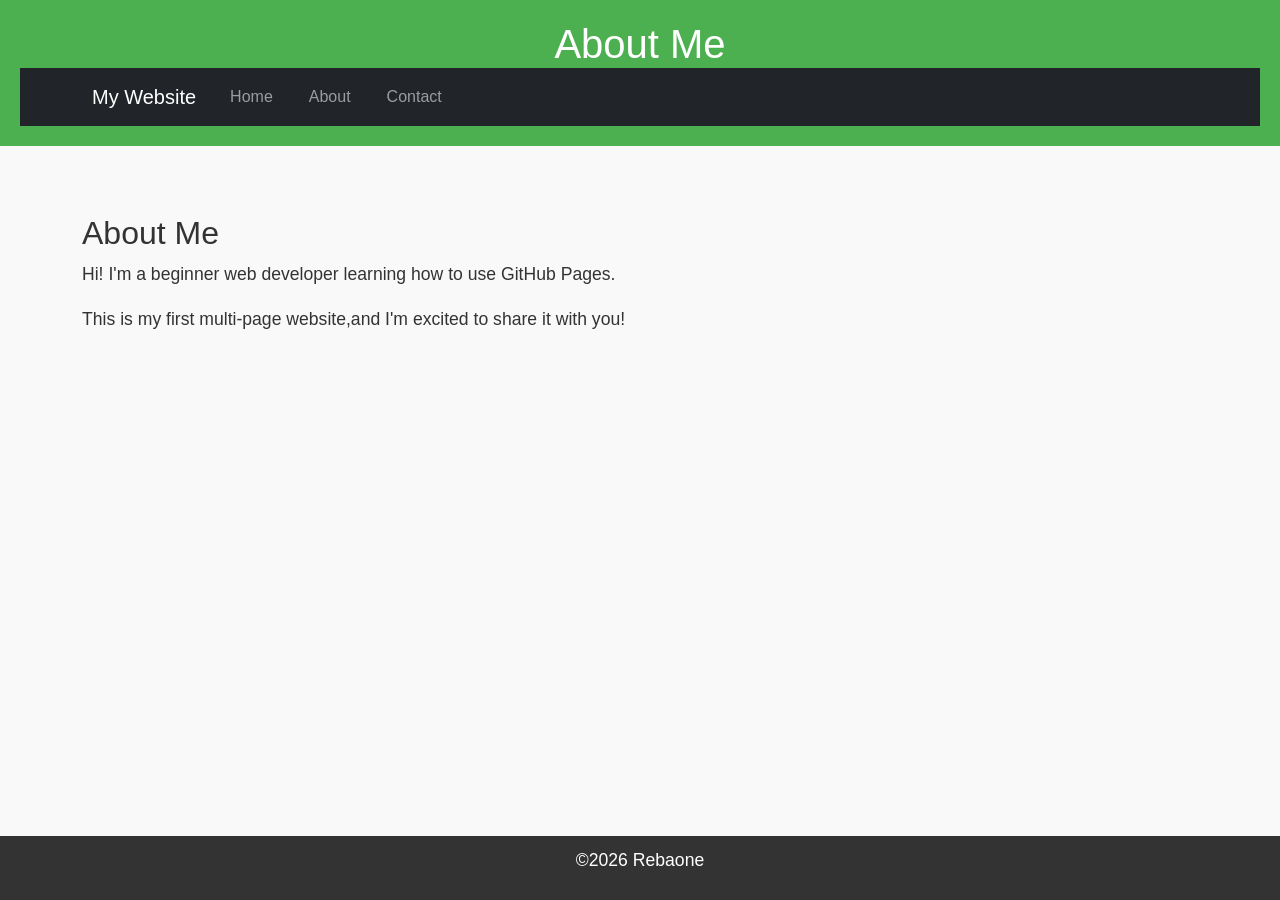
<file: about.html>
<!DOCTYPE html>
<html lang="en">
<head>
    <meta charset="UTF-8">
    <meta name="viewport" content="width=device-width, initial-scale=1.0">
    <title>About Me</title>
    <!--Bootstrap CSS-->
    <link href="https://cdn.jsdelivr.net/npm/bootstrap@5.3.0/dist/css/bootstrap.min.css" rel="stylesheet">
    <!--Custom CSS-->
    <link rel="stylesheet" href="styles.css">
</head>
<body>
    <header>
        <h1>About Me</h1>

    <nav class="navbar navbar-expand-lg navbar-dark bg-dark"> 

        <div class="container"> 

            <a class="navbar-brand" href="index.html">My Website</a> 

            <button class="navbar-toggler" type="button" data-bs-toggle="collapse" data-bs-target="#navbarNav"> 

                <span class="navbar-toggler-icon"></span> 

            </button> 

            <div class="collapse navbar-collapse" id="navbarNav"> 

                <ul class="navbar-nav"> 

                    <li class="nav-item"> 

                        <a class="nav-link" href="index.html">Home</a> 

                    </li> 

                    <li class="nav-item"> 

                        <a class="nav-link" href="about.html">About</a> 

                    </li> 

                    <li class="nav-item"> 

                        <a class="nav-link" href="contact.html">Contact</a> 

                    </li> 

                </ul> 

            </div> 

        </div> 

    </nav>  
        
        
    </header>
    <main class="container my-5">
        <h2>About Me</h2>
        <p>Hi! I'm a beginner web developer learning how to use GitHub Pages.</p>
        <p>This is my first multi-page website,and I'm excited to share it with you!</p>
    </main>

    <footer>
        <p>&copy;2026 Rebaone</p>
    </footer>
</body>
</html>
</file>
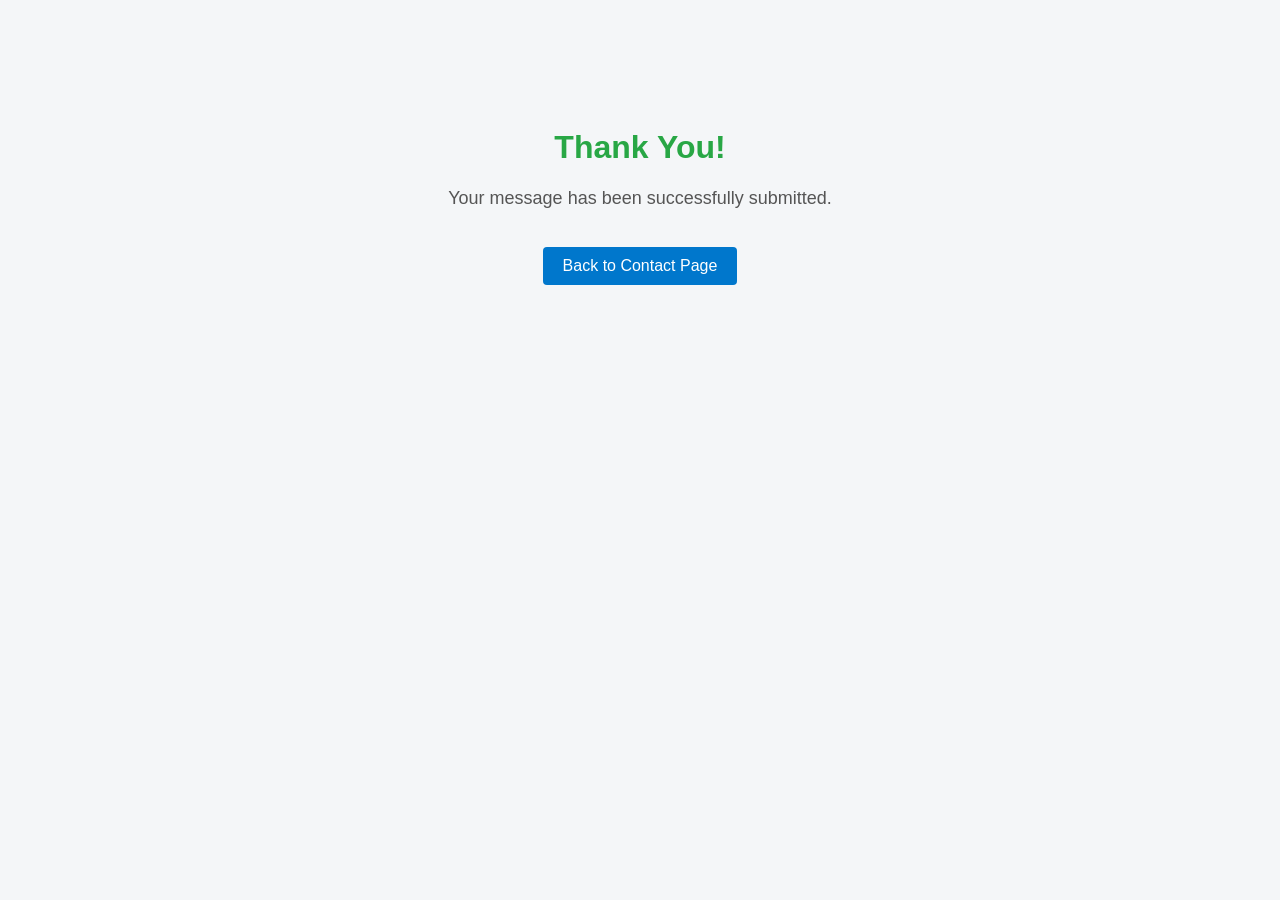
<file: acknowledgement-2.html>
<!DOCTYPE html>
<html lang="en">
<head>
    <meta charset="UTF-8">
    <title>Thank You</title>

    <style>
        body {
            font-family: Arial, sans-serif;
            background-color: #f4f6f8;
            text-align: center;
            padding-top: 100px;
        }

        h1 {
            color: #28a745;
        }

        p {
            font-size: 18px;
            color: #555;
        }

        a {
            display: inline-block;
            margin-top: 20px;
            text-decoration: none;
            color: white;
            background-color: #0077cc;
            padding: 10px 20px;
            border-radius: 4px;
        }

        a:hover {
            background-color: #005fa3;
        }
    </style>
</head>
<body>

    <h1>Thank You!</h1>
    <p>Your message has been successfully submitted.</p>

    <a href="contact.html">Back to Contact Page</a>

</body>
</html>
</file>
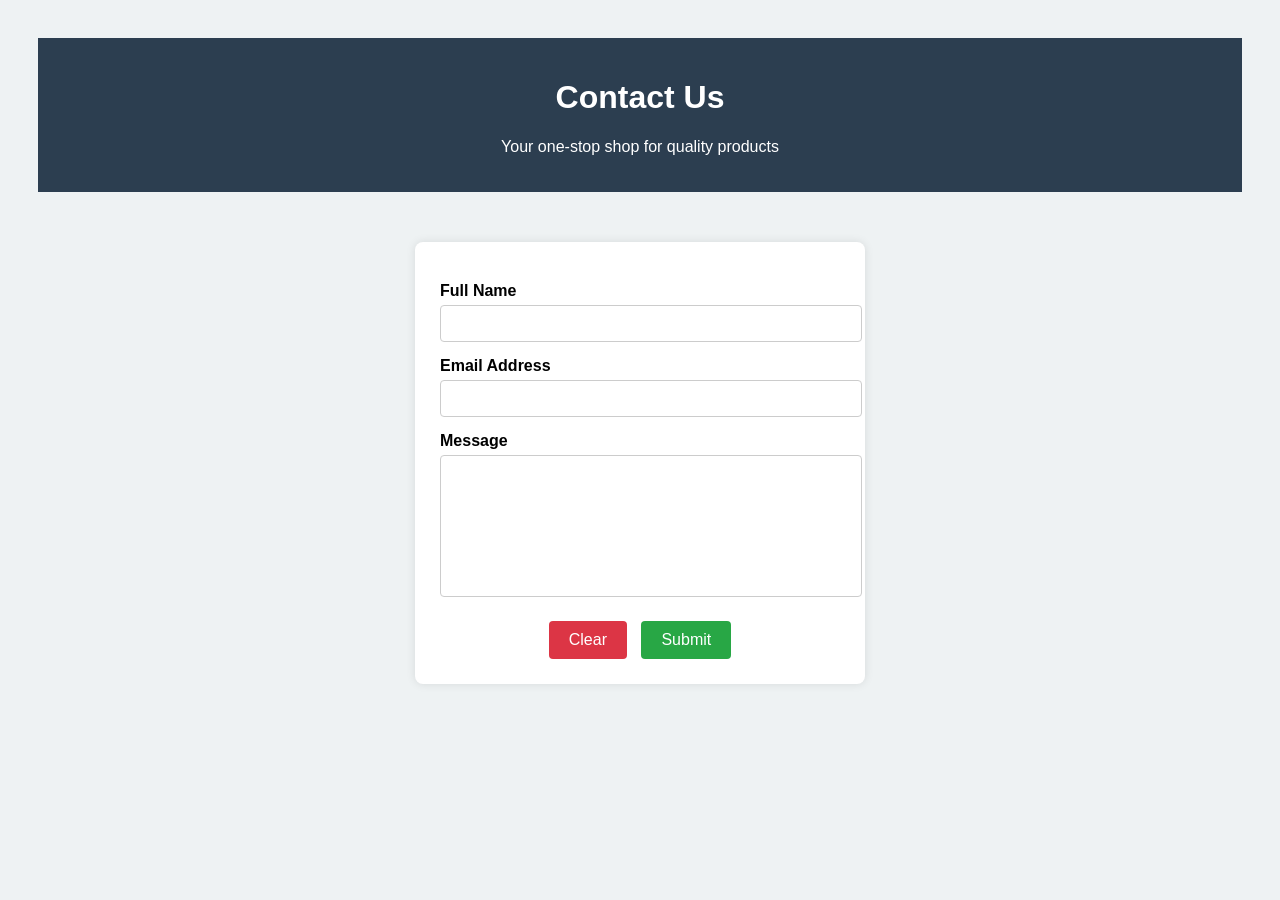
<file: contact-2.html>
<!DOCTYPE html>
<html lang="en">
<head>
    <meta charset="UTF-8">
    <title>Contact Us</title>

    <style>
        body {
            font-family: Arial, sans-serif;
            background-color: #eef2f3;
            padding: 30px;
        }

        /* Header */
header {
    background-color: #2c3e50;
    color: white;
    padding: 20px;
    text-align: center;
}


        form {
            width: 400px;
            margin: auto;
            margin-top: 50px;
            margin-bottom: 50px;
            background-color: white;
            padding: 25px;
            border-radius: 8px;
            box-shadow: 0 0 10px rgba(0,0,0,0.1);
        }

        label {
            display: block;
            margin-top: 15px;
            font-weight: bold;
        }

        input, textarea {
            width: 100%;
            padding: 10px;
            margin-top: 5px;
            border: 1px solid #ccc;
            border-radius: 4px;
        }

        textarea {
            height: 120px;
            resize: none;
        }

        .buttons {
            margin-top: 20px;
            text-align: center;
        }

        button {
            padding: 10px 20px;
            border: none;
            border-radius: 4px;
            cursor: pointer;
            font-size: 16px;
        }

        .submit-btn {
            background-color: #28a745;
            color: white;
        }

        .clear-btn {
            background-color: #dc3545;
            color: white;
            margin-right: 10px;
        }

        button:hover {
            opacity: 0.9;
        }
    </style>
</head>
<body>

    <!-- Header Section -->
    <header>
        <h1>Contact Us</h1>
        <p>Your one-stop shop for quality products</p>
    </header>


    <form action="acknowledgement.html" method="get">
        <label for="name">Full Name</label>
        <input type="text" id="name" name="name" required>

        <label for="email">Email Address</label>
        <input type="email" id="email" name="email" required>

        <label for="message">Message</label>
        <textarea id="message" name="message" required></textarea>

        <div class="buttons">
            <button type="reset" class="clear-btn">Clear</button>
            <button type="submit" class="submit-btn">Submit</button>
        </div>
    </form>

</body>
</html>
</file>
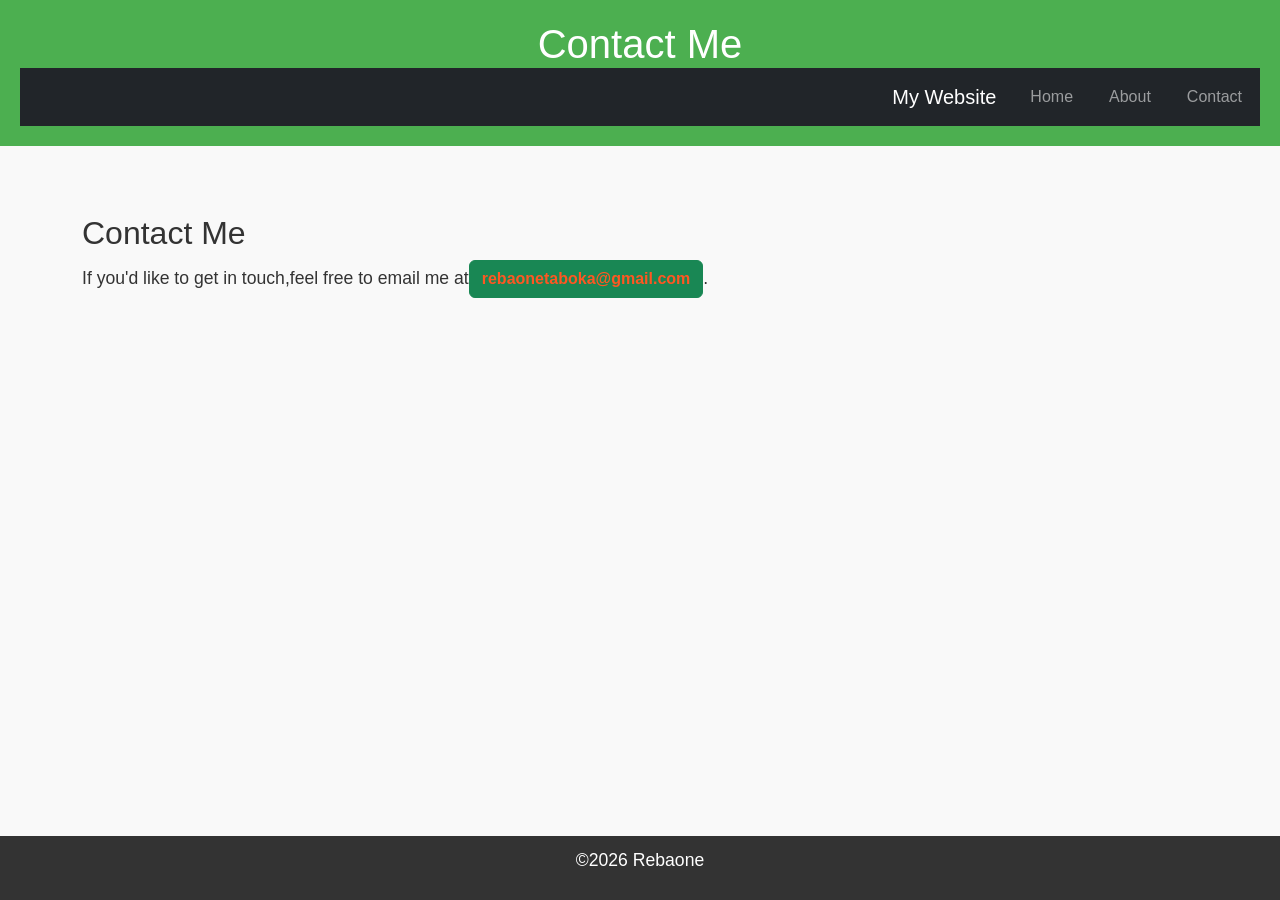
<file: contact.html>
<!DOCTYPE html>
<html lang="en">
<head>
    <meta charset="UTF-8">
    <meta name="viewport" contact="width=device-width,initial-scale=1.0">
    <title>Contact Me</title>
    <!--Bootstrap CSS-->
    <link href="https://cdn.jsdelivr.net/npm/bootstrap@5.3.0/dist/css/bootstrap.min.css" rel="stylesheet">
    <!--Custom CSS-->
    <link rel="stylesheet" href="styles.css">
</head>
<body>
    <header>
        <h1>Contact Me</h1>

        <nav class="navbar navbar-expand-lg navbar-dark bg-dark">
            <div class="container"></div>

            <a class="navbar-brand" href="index.html">My Website</a> 

            <button class="navbar-toggler" type="button" data-bs-toggle="collapse" data-bs-target="#navbarNav"> 

                <span class="navbar-toggler-icon"></span> 

            </button> 

            <div class="collapse navbar-collapse" id="navbarNav"> 

                <ul class="navbar-nav"> 

                    <li class="nav-item"> 

                        <a class="nav-link" href="index.html">Home</a> 

                    </li> 

                    <li class="nav-item"> 

                        <a class="nav-link" href="about.html">About</a> 

                    </li> 

                    <li class="nav-item"> 

                        <a class="nav-link" href="contact.html">Contact</a> 

                    </li> 

                </ul> 

            </div> 

        </div> 

    </nav> 
    </header>

    <main class="container my-5">
        <h2>Contact Me</h2>
        <p>If you'd like to get in touch,feel free to email me at<a href="mailto:rebaonetaboka@gmail.com" class="btn btn-success">rebaonetaboka@gmail.com</a>.</p>
    </main>


    <footer>
        <p>&copy;2026 Rebaone</p>
    </footer>
</body>
</html>
</file>
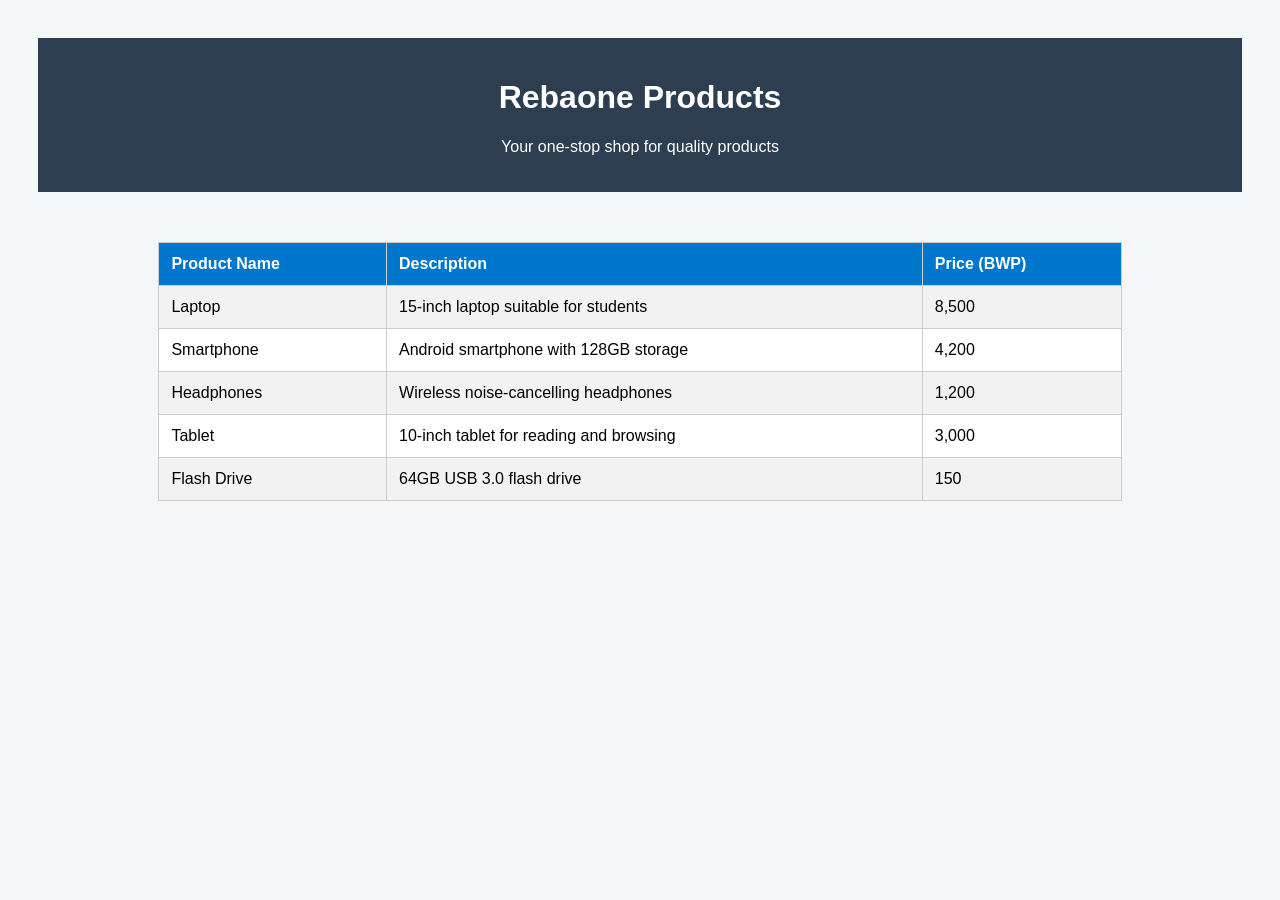
<file: products.html>
<!DOCTYPE html>
<html lang="en">
<head>
    <meta charset="UTF-8">
    <title>Products</title>
    
    <style>
        body {
            font-family: Arial, sans-serif;
            background-color: #f4f6f8;
            padding: 30px;
        }

        /* Header */
header {
    background-color: #2c3e50;
    color: white;
    padding: 20px;
    text-align: center;
}


        table {
        
            width: 80%;
            margin: auto;
            margin-top: 50px;
            margin-bottom: 50px;
            border-collapse: collapse;
            background-color: white;
        }

        th, td {
            border: 1px solid #ccc;
            padding: 12px;
            text-align: left;
        }

        th {
            background-color: #0077cc;
            color: white;
        }

        tr:nth-child(even) {
            background-color: #f2f2f2;
        }

        tr:hover {
            background-color: #e6f2ff;
        }
    </style>
</head>
<body>
    <!-- Header Section -->
    <header>
        <h1>Rebaone Products</h1>
        <p>Your one-stop shop for quality products</p>
    </header>


    <table>
        <tr>
            <th>Product Name</th>
            <th>Description</th>
            <th>Price (BWP)</th>
        </tr>

        <tr>
            <td>Laptop</td>
            <td>15-inch laptop suitable for students</td>
            <td>8,500</td>
        </tr>

        <tr>
            <td>Smartphone</td>
            <td>Android smartphone with 128GB storage</td>
            <td>4,200</td>
        </tr>

        <tr>
            <td>Headphones</td>
            <td>Wireless noise-cancelling headphones</td>
            <td>1,200</td>
        </tr>

        <tr>
            <td>Tablet</td>
            <td>10-inch tablet for reading and browsing</td>
            <td>3,000</td>
        </tr>

        <tr>
            <td>Flash Drive</td>
            <td>64GB USB 3.0 flash drive</td>
            <td>150</td>
        </tr>
    </table>


</body>
</html>
</file>
<file: styles.css>
selector{
    property: value;
}
body{
    font-family: Arial,sans-serif;
    color: #333;
    background-color: #f9f9f9;
    margin: 0;
    padding: 0;
    line-height: 1.6;
}
header{
    background-color: #4CAF50;
    color:white;
    padding: 20px;
    text-align: center;
}

header h1 {
    margin: 0;
}

nav a {
    color: white;
    text-decoration: none;
    margin: 0 10px;
}

nav a:hover{
    text-decoration: underline;
}
main{
    padding: 20px;
    max-width: 800px;
    margin: 0 auto;
}

main img {
    max-width: 100%;
    height:auto;
    display:block;
    margin: 20px 0 ;
}
footer{
    background-color: #333;
    color:white;
    text-align: center;
    padding: 10px;
    position: fixed;
    bottom:0;
    width: 100%;
}
p{
    font-size: 1.1em;
}
a{
    color:#4CAF50;
    text-decoration:none;
}

a:hover{
    text-decoration:underline;
}
img{
    border:5px solid #4CAF50;
    border-radius:10px;
}
main a[href^="mailto:"]{
    color: #ff5722;
    font-weight: bold;
}
</file>
